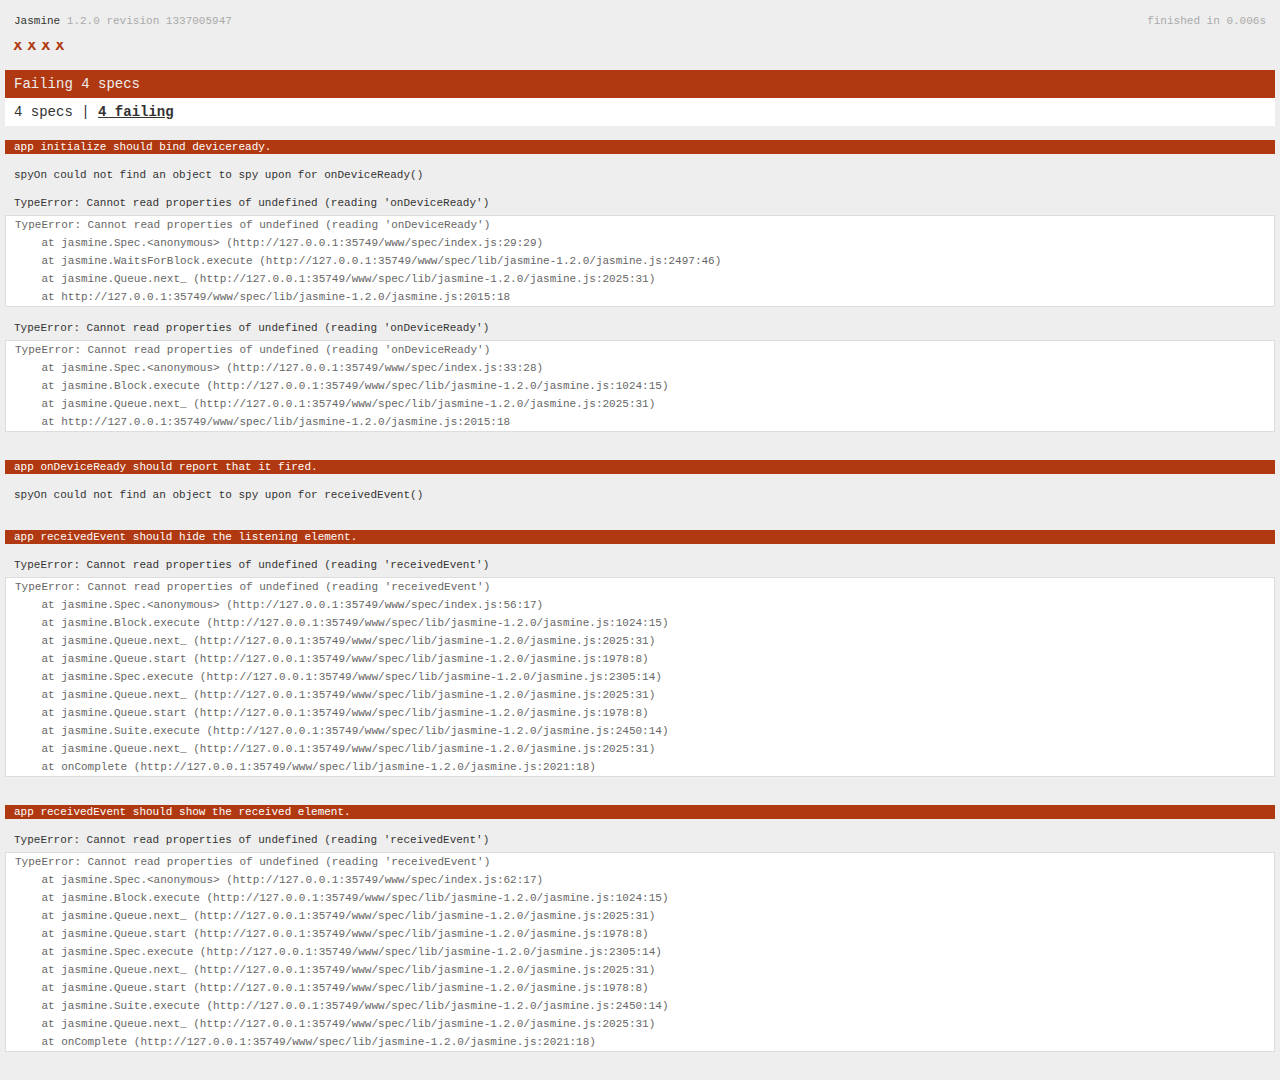
<file: www/spec.html>
<!DOCTYPE html>
<!--
    Licensed to the Apache Software Foundation (ASF) under one
    or more contributor license agreements.  See the NOTICE file
    distributed with this work for additional information
    regarding copyright ownership.  The ASF licenses this file
    to you under the Apache License, Version 2.0 (the
    "License"); you may not use this file except in compliance
    with the License.  You may obtain a copy of the License at

    http://www.apache.org/licenses/LICENSE-2.0

    Unless required by applicable law or agreed to in writing,
    software distributed under the License is distributed on an
    "AS IS" BASIS, WITHOUT WARRANTIES OR CONDITIONS OF ANY
     KIND, either express or implied.  See the License for the
    specific language governing permissions and limitations
    under the License.
-->

<html>
    <head>
        <title>Jasmine Spec Runner</title>

        <!-- jasmine source -->
        <link rel="shortcut icon" type="image/png" href="spec/lib/jasmine-1.2.0/jasmine_favicon.png">
        <link rel="stylesheet" type="text/css" href="spec/lib/jasmine-1.2.0/jasmine.css">
        <script type="text/javascript" src="spec/lib/jasmine-1.2.0/jasmine.js"></script>
        <script type="text/javascript" src="spec/lib/jasmine-1.2.0/jasmine-html.js"></script>

        <!-- include source files here... -->
        <script type="text/javascript" src="js/index.js"></script>

        <!-- include spec files here... -->
        <script type="text/javascript" src="spec/helper.js"></script>
        <script type="text/javascript" src="spec/index.js"></script>

        <script type="text/javascript">
            (function() {
                var jasmineEnv = jasmine.getEnv();
                jasmineEnv.updateInterval = 1000;

                var htmlReporter = new jasmine.HtmlReporter();

                jasmineEnv.addReporter(htmlReporter);

                jasmineEnv.specFilter = function(spec) {
                    return htmlReporter.specFilter(spec);
                };

                var currentWindowOnload = window.onload;

                window.onload = function() {
                    if (currentWindowOnload) {
                        currentWindowOnload();
                    }
                    execJasmine();
                };

                function execJasmine() {
                    jasmineEnv.execute();
                }
            })();
        </script>
    </head>
    <body>
        <div id="stage" style="display:none;"></div>
    </body>
</html>
</file>
<file: www/spec/lib/jasmine-1.2.0/jasmine.css>
body { background-color: #eeeeee; padding: 0; margin: 5px; overflow-y: scroll; }

#HTMLReporter { font-size: 11px; font-family: Monaco, "Lucida Console", monospace; line-height: 14px; color: #333333; }
#HTMLReporter a { text-decoration: none; }
#HTMLReporter a:hover { text-decoration: underline; }
#HTMLReporter p, #HTMLReporter h1, #HTMLReporter h2, #HTMLReporter h3, #HTMLReporter h4, #HTMLReporter h5, #HTMLReporter h6 { margin: 0; line-height: 14px; }
#HTMLReporter .banner, #HTMLReporter .symbolSummary, #HTMLReporter .summary, #HTMLReporter .resultMessage, #HTMLReporter .specDetail .description, #HTMLReporter .alert .bar, #HTMLReporter .stackTrace { padding-left: 9px; padding-right: 9px; }
#HTMLReporter #jasmine_content { position: fixed; right: 100%; }
#HTMLReporter .version { color: #aaaaaa; }
#HTMLReporter .banner { margin-top: 14px; }
#HTMLReporter .duration { color: #aaaaaa; float: right; }
#HTMLReporter .symbolSummary { overflow: hidden; *zoom: 1; margin: 14px 0; }
#HTMLReporter .symbolSummary li { display: block; float: left; height: 7px; width: 14px; margin-bottom: 7px; font-size: 16px; }
#HTMLReporter .symbolSummary li.passed { font-size: 14px; }
#HTMLReporter .symbolSummary li.passed:before { color: #5e7d00; content: "\02022"; }
#HTMLReporter .symbolSummary li.failed { line-height: 9px; }
#HTMLReporter .symbolSummary li.failed:before { color: #b03911; content: "x"; font-weight: bold; margin-left: -1px; }
#HTMLReporter .symbolSummary li.skipped { font-size: 14px; }
#HTMLReporter .symbolSummary li.skipped:before { color: #bababa; content: "\02022"; }
#HTMLReporter .symbolSummary li.pending { line-height: 11px; }
#HTMLReporter .symbolSummary li.pending:before { color: #aaaaaa; content: "-"; }
#HTMLReporter .bar { line-height: 28px; font-size: 14px; display: block; color: #eee; }
#HTMLReporter .runningAlert { background-color: #666666; }
#HTMLReporter .skippedAlert { background-color: #aaaaaa; }
#HTMLReporter .skippedAlert:first-child { background-color: #333333; }
#HTMLReporter .skippedAlert:hover { text-decoration: none; color: white; text-decoration: underline; }
#HTMLReporter .passingAlert { background-color: #a6b779; }
#HTMLReporter .passingAlert:first-child { background-color: #5e7d00; }
#HTMLReporter .failingAlert { background-color: #cf867e; }
#HTMLReporter .failingAlert:first-child { background-color: #b03911; }
#HTMLReporter .results { margin-top: 14px; }
#HTMLReporter #details { display: none; }
#HTMLReporter .resultsMenu, #HTMLReporter .resultsMenu a { background-color: #fff; color: #333333; }
#HTMLReporter.showDetails .summaryMenuItem { font-weight: normal; text-decoration: inherit; }
#HTMLReporter.showDetails .summaryMenuItem:hover { text-decoration: underline; }
#HTMLReporter.showDetails .detailsMenuItem { font-weight: bold; text-decoration: underline; }
#HTMLReporter.showDetails .summary { display: none; }
#HTMLReporter.showDetails #details { display: block; }
#HTMLReporter .summaryMenuItem { font-weight: bold; text-decoration: underline; }
#HTMLReporter .summary { margin-top: 14px; }
#HTMLReporter .summary .suite .suite, #HTMLReporter .summary .specSummary { margin-left: 14px; }
#HTMLReporter .summary .specSummary.passed a { color: #5e7d00; }
#HTMLReporter .summary .specSummary.failed a { color: #b03911; }
#HTMLReporter .description + .suite { margin-top: 0; }
#HTMLReporter .suite { margin-top: 14px; }
#HTMLReporter .suite a { color: #333333; }
#HTMLReporter #details .specDetail { margin-bottom: 28px; }
#HTMLReporter #details .specDetail .description { display: block; color: white; background-color: #b03911; }
#HTMLReporter .resultMessage { padding-top: 14px; color: #333333; }
#HTMLReporter .resultMessage span.result { display: block; }
#HTMLReporter .stackTrace { margin: 5px 0 0 0; max-height: 224px; overflow: auto; line-height: 18px; color: #666666; border: 1px solid #ddd; background: white; white-space: pre; }

#TrivialReporter { padding: 8px 13px; position: absolute; top: 0; bottom: 0; left: 0; right: 0; overflow-y: scroll; background-color: white; font-family: "Helvetica Neue Light", "Lucida Grande", "Calibri", "Arial", sans-serif; /*.resultMessage {*/ /*white-space: pre;*/ /*}*/ }
#TrivialReporter a:visited, #TrivialReporter a { color: #303; }
#TrivialReporter a:hover, #TrivialReporter a:active { color: blue; }
#TrivialReporter .run_spec { float: right; padding-right: 5px; font-size: .8em; text-decoration: none; }
#TrivialReporter .banner { color: #303; background-color: #fef; padding: 5px; }
#TrivialReporter .logo { float: left; font-size: 1.1em; padding-left: 5px; }
#TrivialReporter .logo .version { font-size: .6em; padding-left: 1em; }
#TrivialReporter .runner.running { background-color: yellow; }
#TrivialReporter .options { text-align: right; font-size: .8em; }
#TrivialReporter .suite { border: 1px outset gray; margin: 5px 0; padding-left: 1em; }
#TrivialReporter .suite .suite { margin: 5px; }
#TrivialReporter .suite.passed { background-color: #dfd; }
#TrivialReporter .suite.failed { background-color: #fdd; }
#TrivialReporter .spec { margin: 5px; padding-left: 1em; clear: both; }
#TrivialReporter .spec.failed, #TrivialReporter .spec.passed, #TrivialReporter .spec.skipped { padding-bottom: 5px; border: 1px solid gray; }
#TrivialReporter .spec.failed { background-color: #fbb; border-color: red; }
#TrivialReporter .spec.passed { background-color: #bfb; border-color: green; }
#TrivialReporter .spec.skipped { background-color: #bbb; }
#TrivialReporter .messages { border-left: 1px dashed gray; padding-left: 1em; padding-right: 1em; }
#TrivialReporter .passed { background-color: #cfc; display: none; }
#TrivialReporter .failed { background-color: #fbb; }
#TrivialReporter .skipped { color: #777; background-color: #eee; display: none; }
#TrivialReporter .resultMessage span.result { display: block; line-height: 2em; color: black; }
#TrivialReporter .resultMessage .mismatch { color: black; }
#TrivialReporter .stackTrace { white-space: pre; font-size: .8em; margin-left: 10px; max-height: 5em; overflow: auto; border: 1px inset red; padding: 1em; background: #eef; }
#TrivialReporter .finished-at { padding-left: 1em; font-size: .6em; }
#TrivialReporter.show-passed .passed, #TrivialReporter.show-skipped .skipped { display: block; }
#TrivialReporter #jasmine_content { position: fixed; right: 100%; }
#TrivialReporter .runner { border: 1px solid gray; display: block; margin: 5px 0; padding: 2px 0 2px 10px; }
</file>
